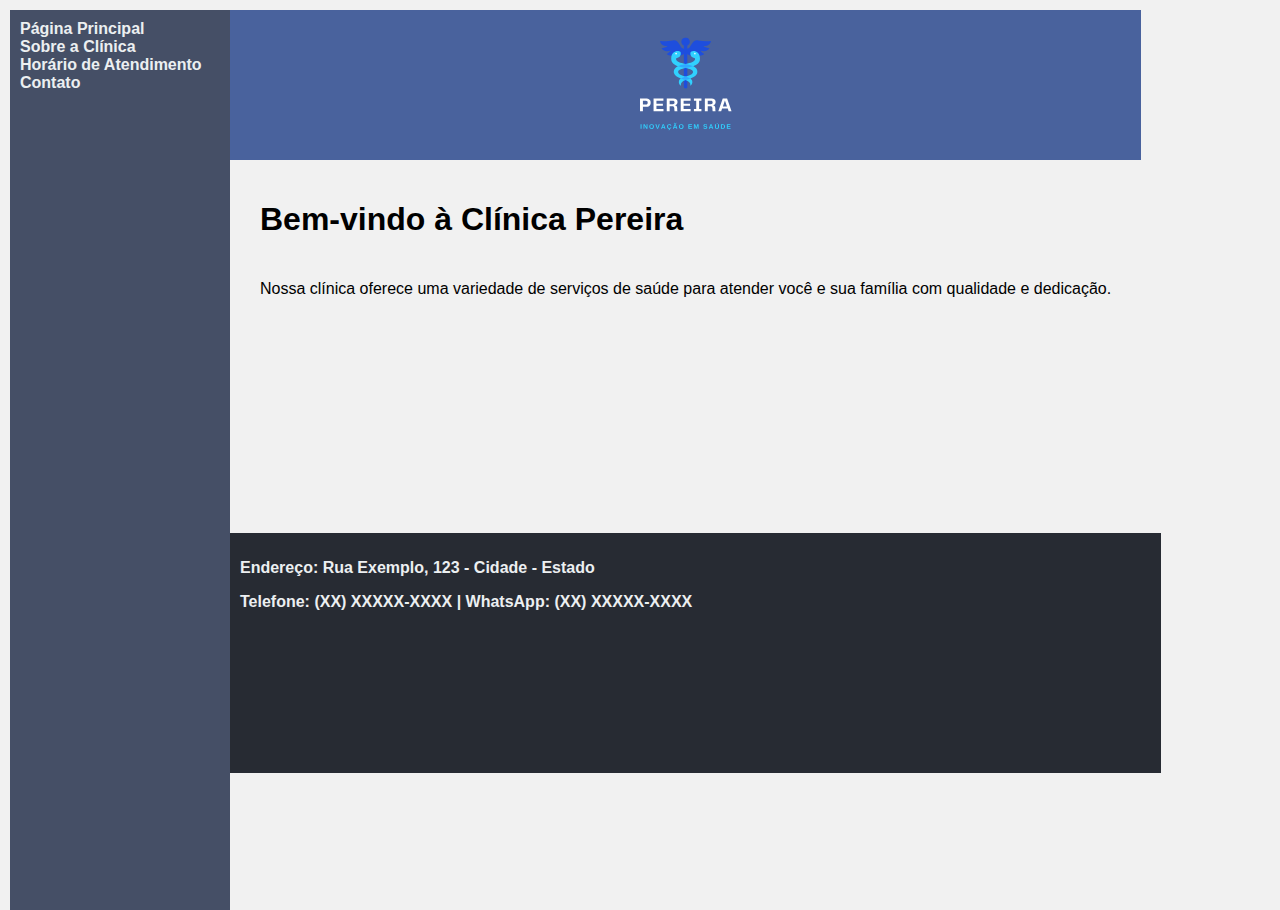
<file: index.html>
<!DOCTYPE html>
<html lang="pt-BR">
<head>
    <meta charset="UTF-8">
    <meta name="viewport" content="width=device-width, initial-scale=1.0">
    <title>Página Principal - Clínica</title>
    <link rel="stylesheet" href="style.css">
</head>
<body>
    <div class="geral">
        <div class="menu">
            <ul>
                <li><a href="index.html">Página Principal</a></li>
                <li><a href="/rotas/sobre.html">Sobre a Clínica</a></li>
                <li><a href="/rotas/horario.html">Horário de Atendimento</a></li>
                <li><a href="/rotas/contato.html">Contato</a></li>
            </ul>
        </div>

        <div class="main">
            <div class="header">
                <img src="img/logo.svg" alt="Imagem da Clínica">
            </div>

            <div class="content">
                <div class="home">
                    <h1>Bem-vindo à Clínica Pereira</h1>
                    <p>Nossa clínica oferece uma variedade de serviços de saúde para atender você e sua família com qualidade e dedicação.</p>
                </div>
            </div>

            <footer>
                <p>Endereço: Rua Exemplo, 123 - Cidade - Estado</p>
                <p>Telefone: (XX) XXXXX-XXXX | WhatsApp: (XX) XXXXX-XXXX</p>  
            </footer>

        </div>
    </div>
</body>
</html>
</file>
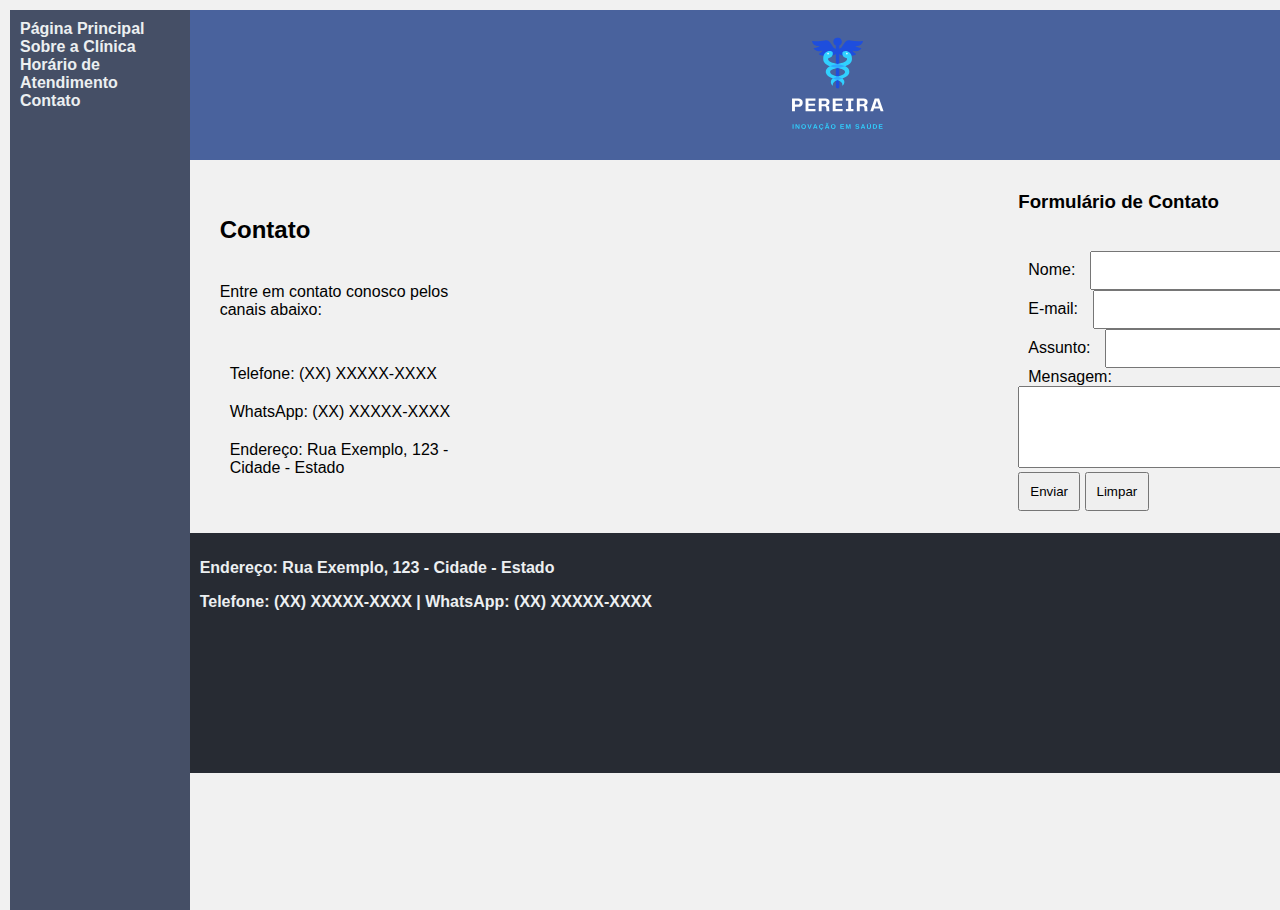
<file: rotas/contato.html>
<!DOCTYPE html>
<html lang="pt-BR">
<head>
    <meta charset="UTF-8">
    <meta name="viewport" content="width=device-width, initial-scale=1.0">
    <title>Contato</title>
    <link rel="stylesheet" href="/style.css">
</head>
<body>
    <div class="geral">
        <div class="menu">
            <ul>
                <li><a href="/index.html">Página Principal</a></li>
                <li><a href="/rotas/sobre.html">Sobre a Clínica</a></li>
                <li><a href="/rotas/horario.html">Horário de Atendimento</a></li>
                <li><a href="contato.html">Contato</a></li>
            </ul>
        </div>

        <div class="main">
            <div class="header">
                <img src="/img/logo.svg" alt="Imagem de Contato">
            </div>

            <div class="content">
                <div class="contato">
                    <h2>Contato</h2>
                    <p>Entre em contato conosco pelos canais abaixo:</p>
                    <ul>
                        <li>Telefone: (XX) XXXXX-XXXX</li>
                        <li>WhatsApp: (XX) XXXXX-XXXX</li>
                        <li>Endereço: Rua Exemplo, 123 - Cidade - Estado</li>
                    </ul>
                </div>

                <iframe src="https://www.google.com/maps/embed?pb=[InsiraAquiOEmbedLink]" width="600" height="450" style="border:0;" allowfullscreen="" loading="lazy"></iframe>

                <div class="formulario">
                    <h3>Formulário de Contato</h3>
                    <form action="#" method="post">
                        <label for="nome">Nome:</label>
                        <input type="text" id="nome" name="nome" required><br>
    
                        <label for="email">E-mail:</label>
                        <input type="email" id="email" name="email" required><br>
    
                        <label for="assunto">Assunto:</label>
                        <input type="text" id="assunto" name="assunto" required><br>
    
                        <label for="mensagem">Mensagem:</label>
                        <textarea id="mensagem" name="mensagem" rows="4" cols="50" required></textarea><br>
    
                        <button type="submit">Enviar</button>
                        <button type="reset">Limpar</button>
                    </form>
                </div>
            </div>

            <footer>
                <p>Endereço: Rua Exemplo, 123 - Cidade - Estado</p>
                <p>Telefone: (XX) XXXXX-XXXX | WhatsApp: (XX) XXXXX-XXXX</p>
            </footer>
        </div>
    </div>
</body>
</html>
</file>
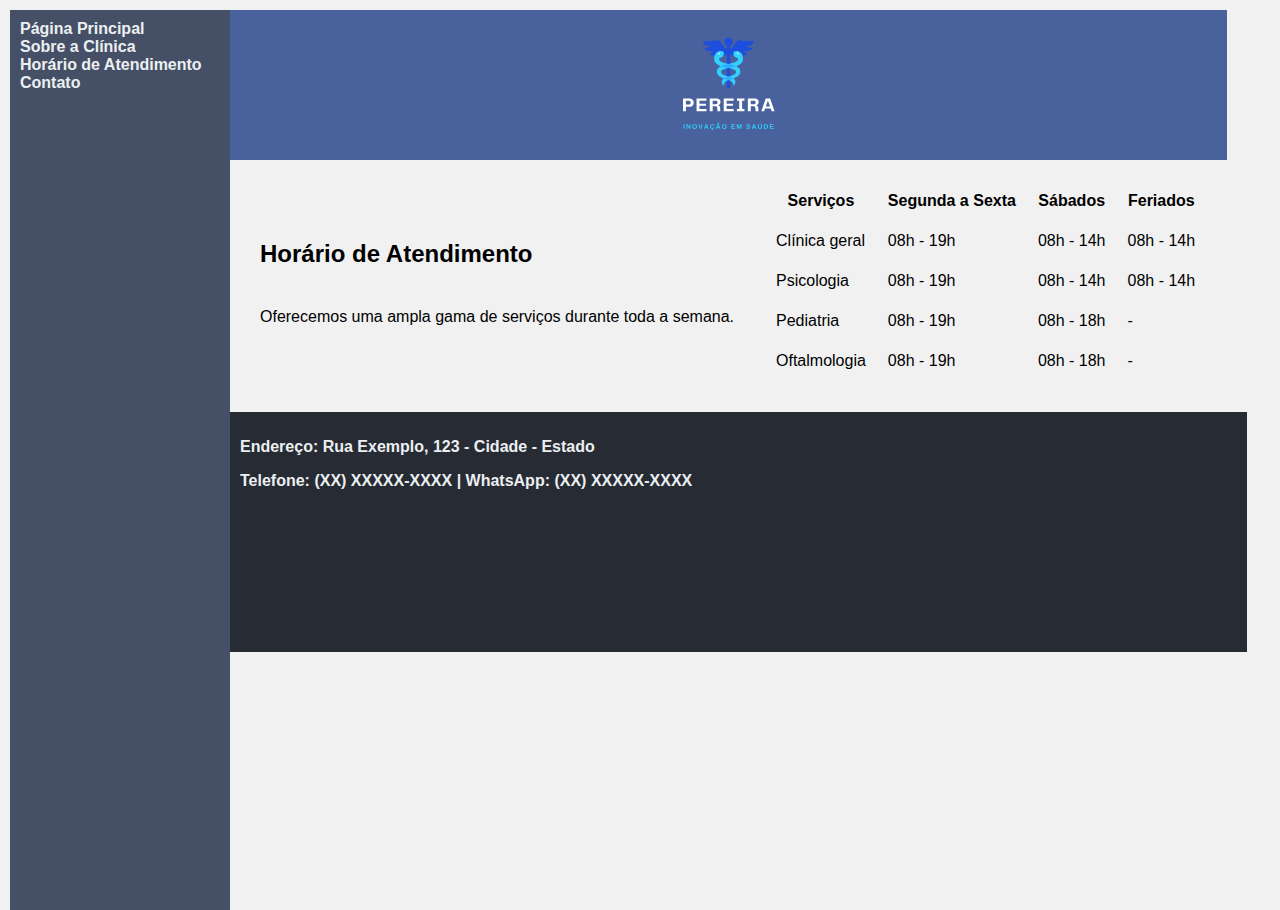
<file: rotas/horario.html>
<!DOCTYPE html>
<html lang="pt-BR">
<head>
    <meta charset="UTF-8">
    <meta name="viewport" content="width=device-width, initial-scale=1.0">
    <title>Horário de Atendimento</title>
    <link rel="stylesheet" href="/style.css">
</head>
<body>
    <div class="geral">
        <div class="menu">
            <ul>
                <li><a href="/index.html">Página Principal</a></li>
                <li><a href="/rotas/sobre.html">Sobre a Clínica</a></li>
                <li><a href="horario.html">Horário de Atendimento</a></li>
                <li><a href="/rotas/contato.html">Contato</a></li>
            </ul>
        </div>

        <div class="main">
            <div class="header">
                <img src="/img/logo.svg" alt="Imagem de Atendimento">
            </div>

            <div class="content">
                <div class="atendimento">
                    <h2>Horário de Atendimento</h2>
                    <p>Oferecemos uma ampla gama de serviços durante toda a semana.</p>
                </div>
                <table>
                    <tr>
                        <th>Serviços</th>
                        <th>Segunda a Sexta</th>
                        <th>Sábados</th>
                        <th>Feriados</th>
                    </tr>
                    <tr>
                        <td>Clínica geral</td>
                        <td>08h - 19h</td>
                        <td>08h - 14h</td>
                        <td>08h - 14h</td>
                    </tr>
                    <tr>
                        <td>Psicologia</td>
                        <td>08h - 19h</td>
                        <td>08h - 14h</td>
                        <td>08h - 14h</td>
                    </tr>
                    <tr>
                        <td>Pediatria</td>
                        <td>08h - 19h</td>
                        <td>08h - 18h</td>
                        <td>-</td>
                    </tr>
                    <tr>
                        <td>Oftalmologia</td>
                        <td>08h - 19h</td>
                        <td>08h - 18h</td>
                        <td>-</td>
                    </tr>
                </table>
            </div>

            <footer>    
                <p>Endereço: Rua Exemplo, 123 - Cidade - Estado</p>
                <p>Telefone: (XX) XXXXX-XXXX | WhatsApp: (XX) XXXXX-XXXX</p>
            </footer>
        </div>
    </div>
</body>
</html>
</file>
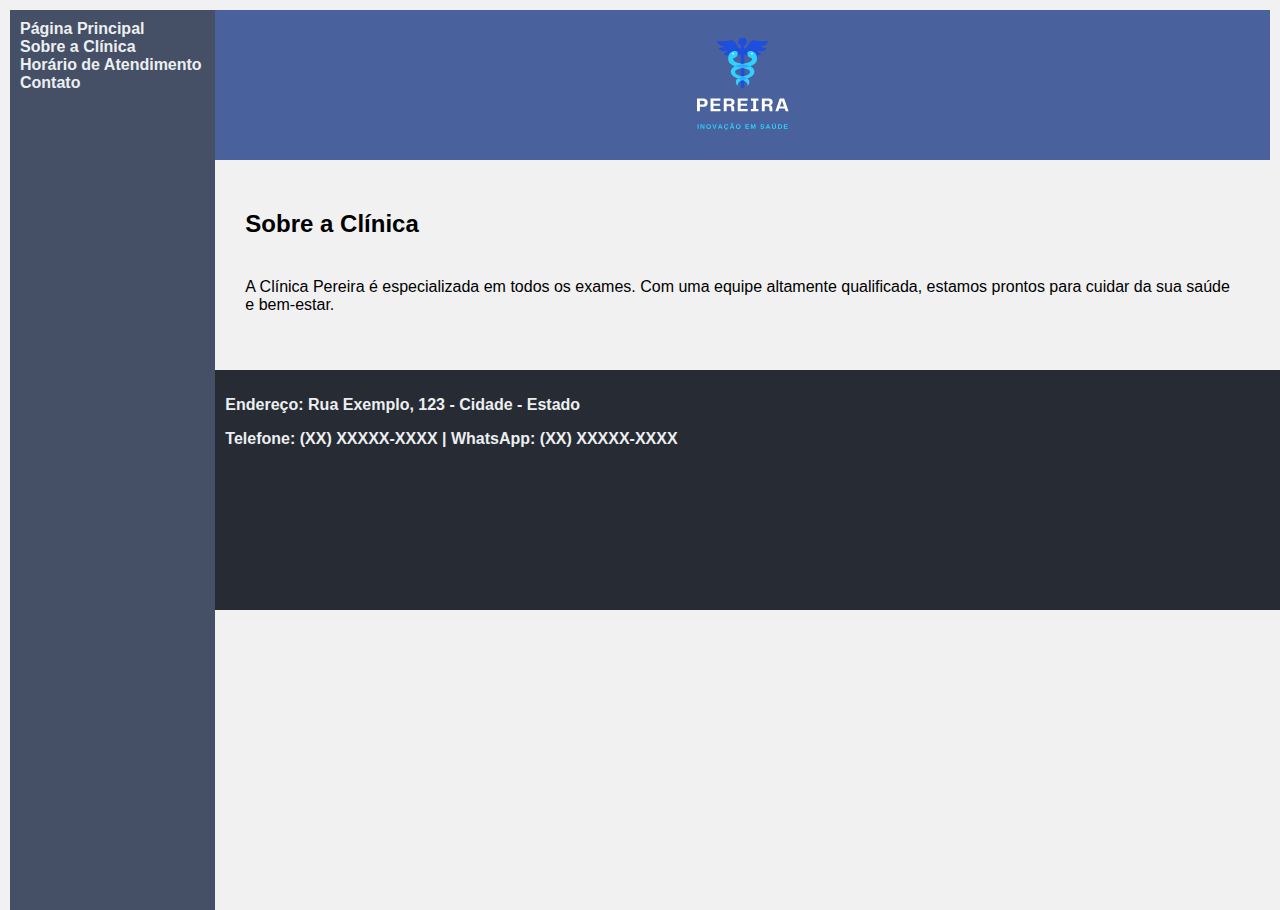
<file: rotas/sobre.html>
<!DOCTYPE html>
<html lang="pt-BR">
<head>
    <meta charset="UTF-8">
    <meta name="viewport" content="width=device-width, initial-scale=1.0">
    <title>Sobre a Clínica</title>
    <link rel="stylesheet" href="/style.css">
</head>
<body>
    <div class="geral">
        <div class="menu">
            <ul>
                <li><a href="/index.html">Página Principal</a></li>
                <li><a href="sobre.html">Sobre a Clínica</a></li>
                <li><a href="/rotas/horario.html">Horário de Atendimento</a></li>
                <li><a href="/rotas/contato.html">Contato</a></li>
            </ul>
        </div>

        <div class="main">
            <div class="header">
                <img src="/img/logo.svg" alt="Imagem da Clínica">
            </div>

            <div class="content">
                <div class="sobre">
                    <h2>Sobre a Clínica</h2>
                    <p>A Clínica Pereira é especializada em todos os exames. Com uma equipe altamente qualificada, estamos prontos para cuidar da sua saúde e bem-estar.</p>
                </div>
            </div>

            <footer>
                <p>Endereço: Rua Exemplo, 123 - Cidade - Estado</p>
                <p>Telefone: (XX) XXXXX-XXXX | WhatsApp: (XX) XXXXX-XXXX</p>
            </footer>
        </div>
    </div>
</body>
</html>
</file>
<file: style.css>
/* Estilos globais */
html, body {
    display: flex;
    margin: 0px;
    padding: 0px;
    font-family: Arial, sans-serif;
    height: 100%;
}

body {
    background-color: #f1f1f1;
}

/* Remove estilos de listas */
ul, ol {
    list-style-type: none;
    padding: 0px;
    margin: 0px;
}

/* Remove estilos de links */
a {
    text-decoration: none;
    color: inherit;
}

textarea {
    resize: none; /* Desabilita o redimensionamento */
}

/* Mudança no Menu */
.menu {
    background-color: #454F66;
    margin: 0px;
    padding: 10px;
    width: 200px;
    height: 100%;
}

.menu ul li a {
    color: #ECEFF1;
    font-weight: bold;
}

.menu ul li a:hover {
    color: #2E2F33;
}

/* Wrapper que ocupa toda a largura da tela */
.geral {
    display: flex;
    flex-direction: row;
    width: 100%;
    height: auto;
    padding: 10px;
}

.main {
    display: flex;
    flex-direction: column;
    align-content: space-around;
}

/* Mudanças no Header */
.header{
    display: flex;
    align-items: center;
    justify-content: center;
    background-color: #49629D;
    max-width: 100%;
    max-height: 150px;
}

.header img{
    height: 140%;
    width: 100%;
}

/*Mudanças no corpo do texto*/
.content{
    display: flex;
    flex-direction: row;
    align-items: center;
    justify-content: center;
    padding: 10px;
    max-width: 100%;
    max-height: 343px;
}

.content *{
    height: auto;
    padding: 10px;
}

/* Mudanças no Footer */
footer{
    background-color: #272B33;
    color:#ECEFF1;
    width: 100%;
    height: 25%;
    margin-top: 10px;
    padding: 10px;
    font-weight:bold;
}

/* Mudanças em algumas classes especificas*/
.contato{
    display: flexbox;
    flex-direction: row;
}

.home{
    width: 100%;
    height: 343px;
}
</file>
